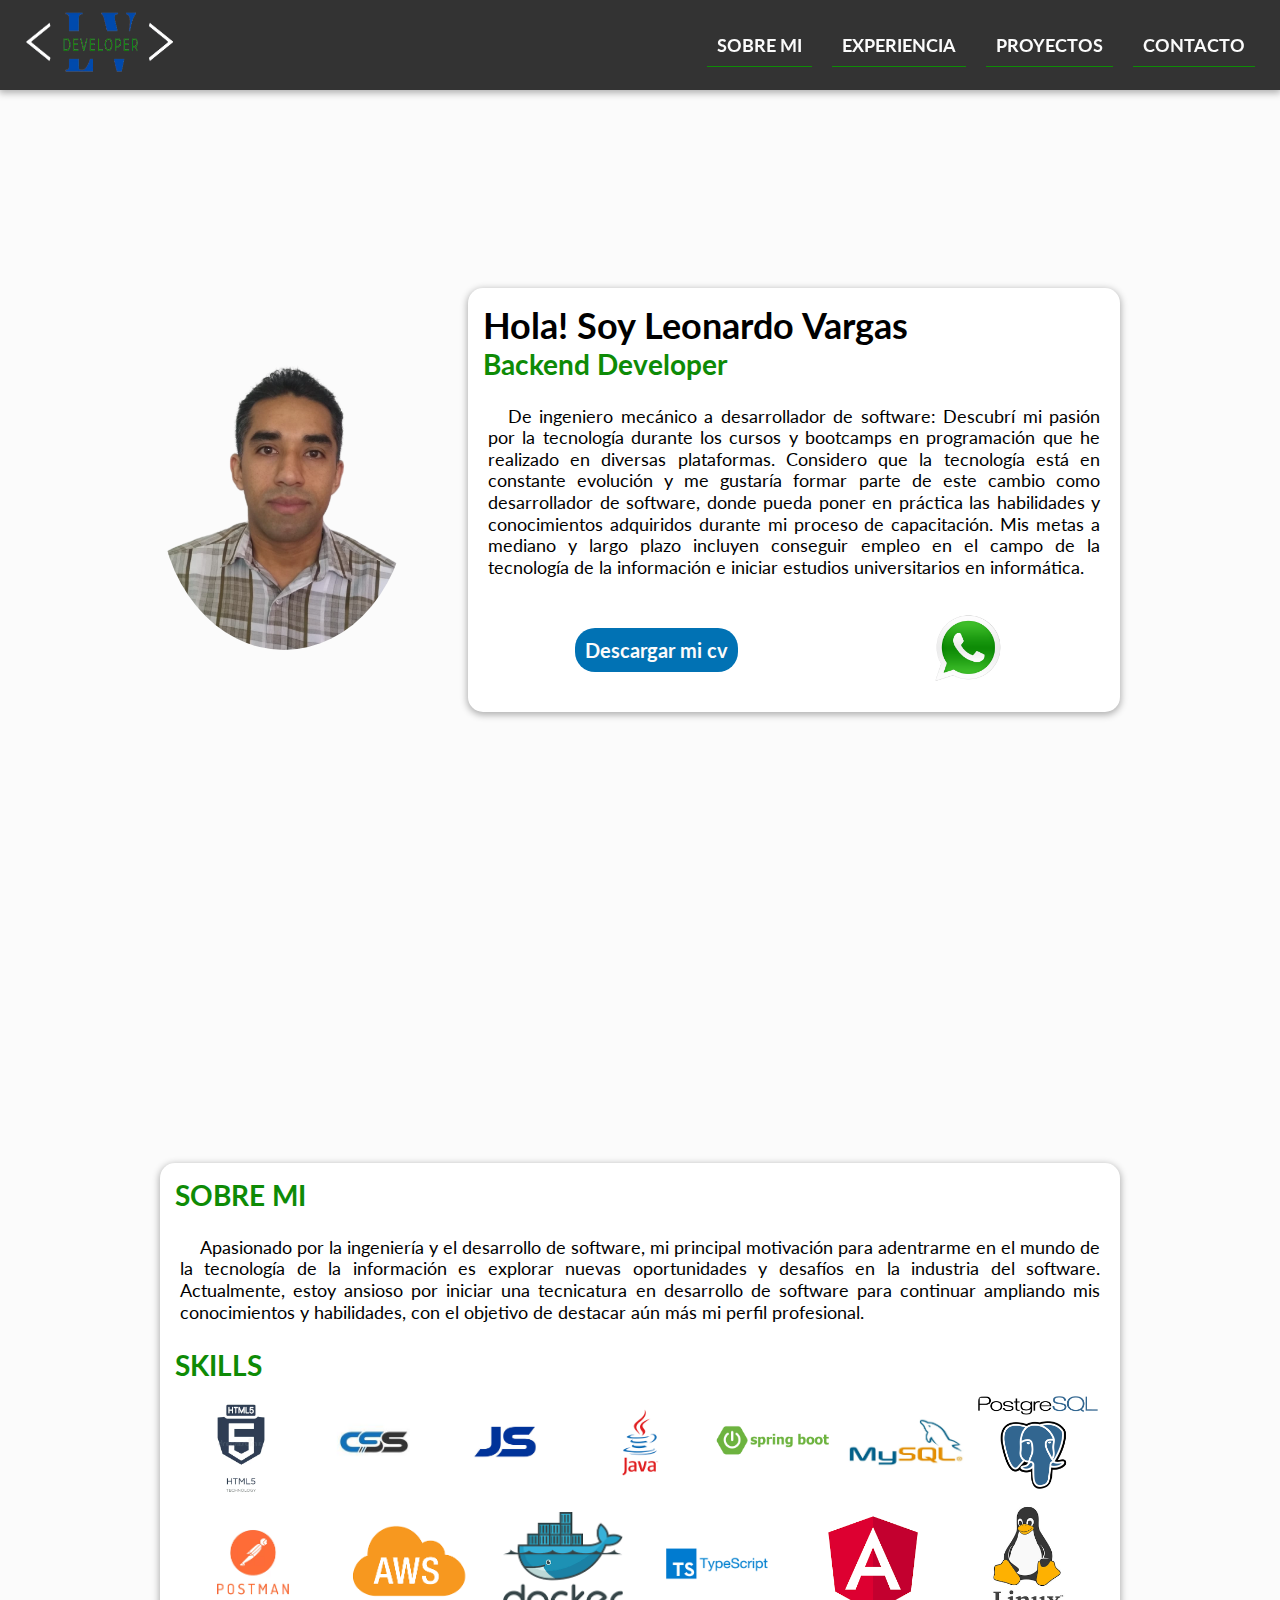
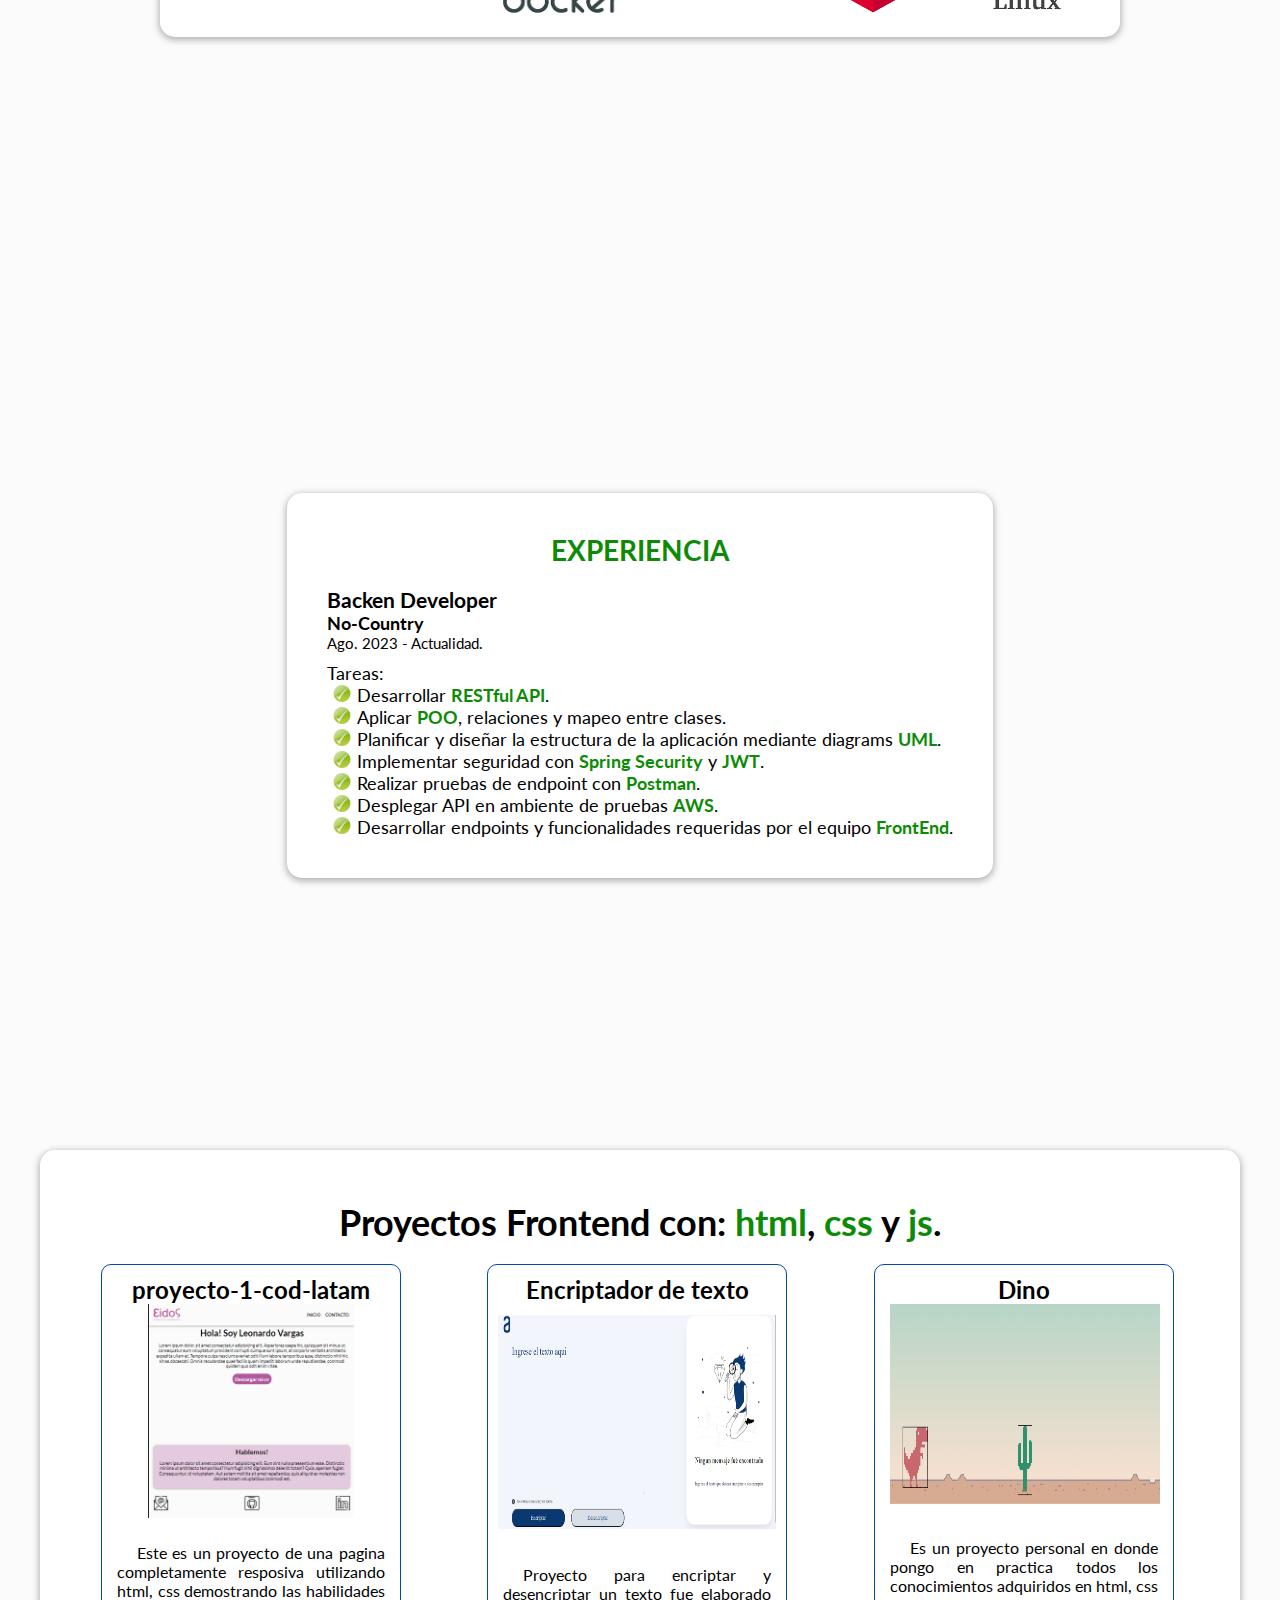
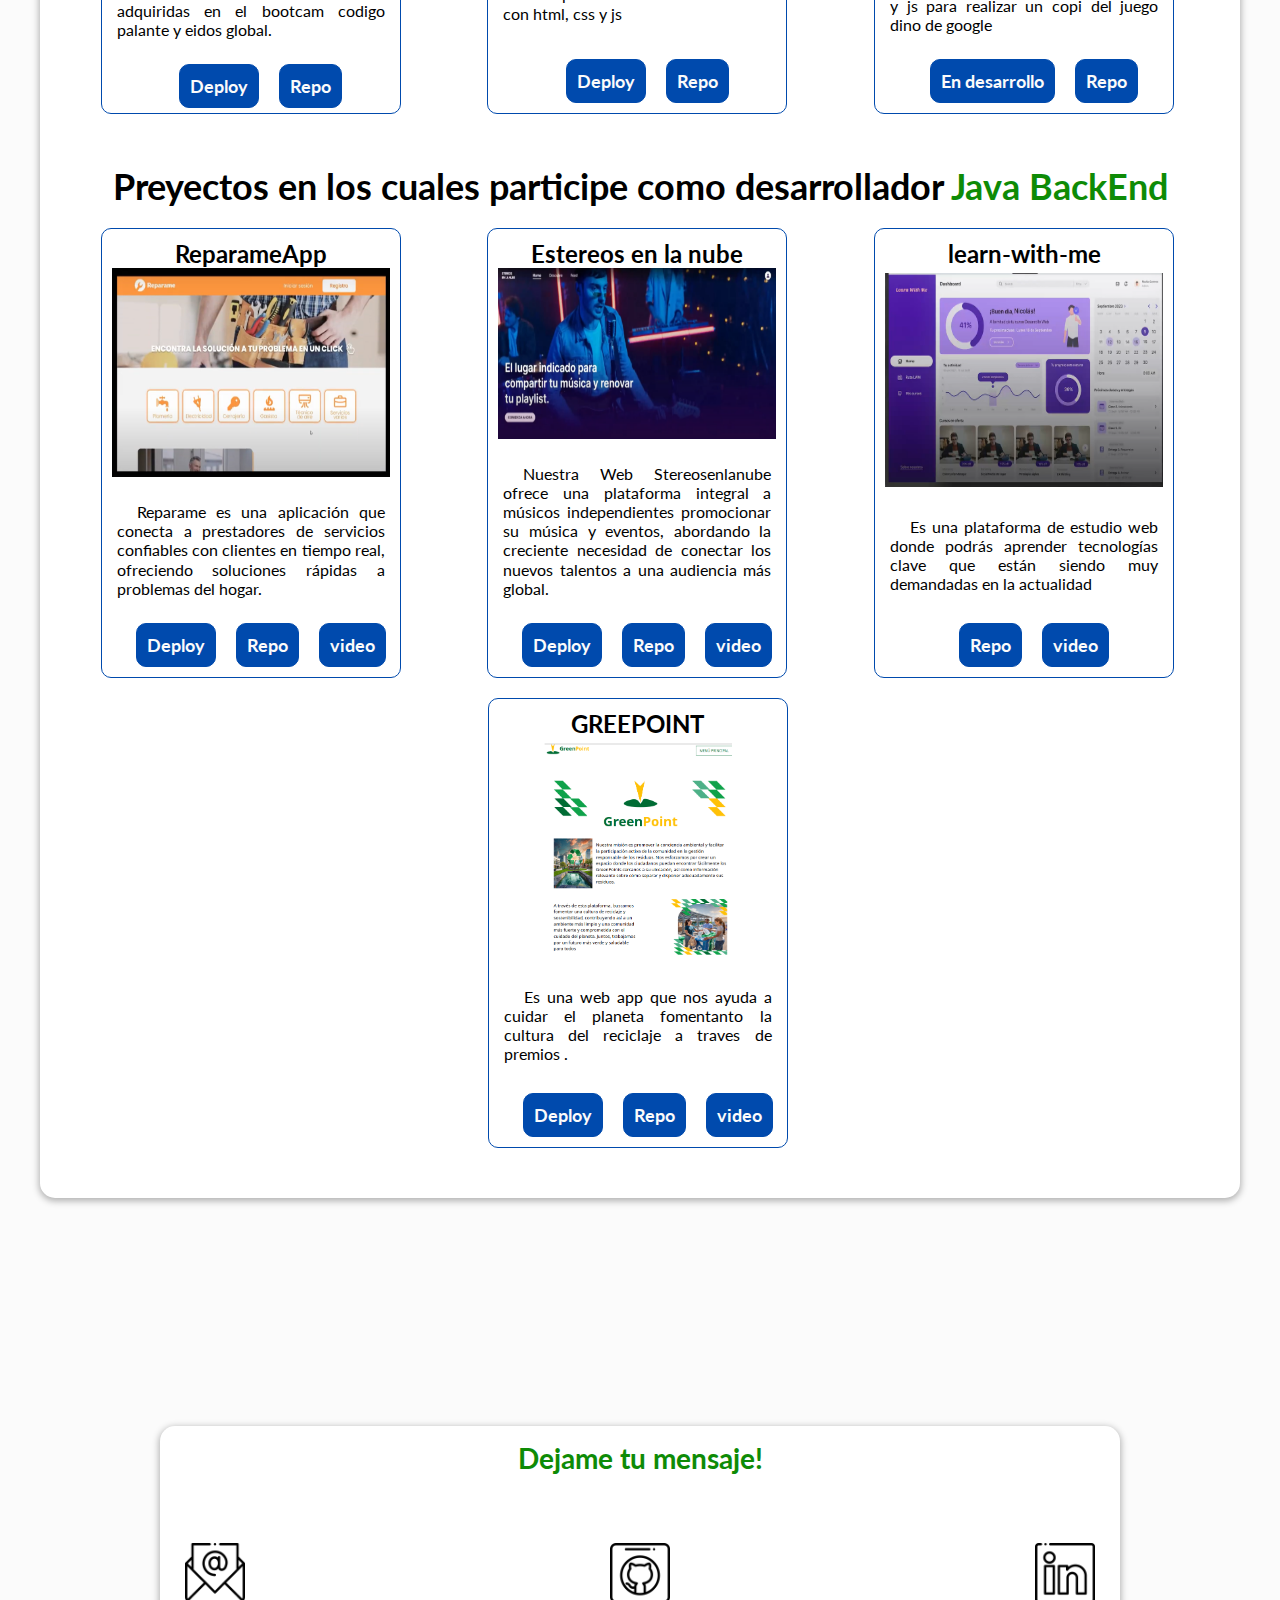
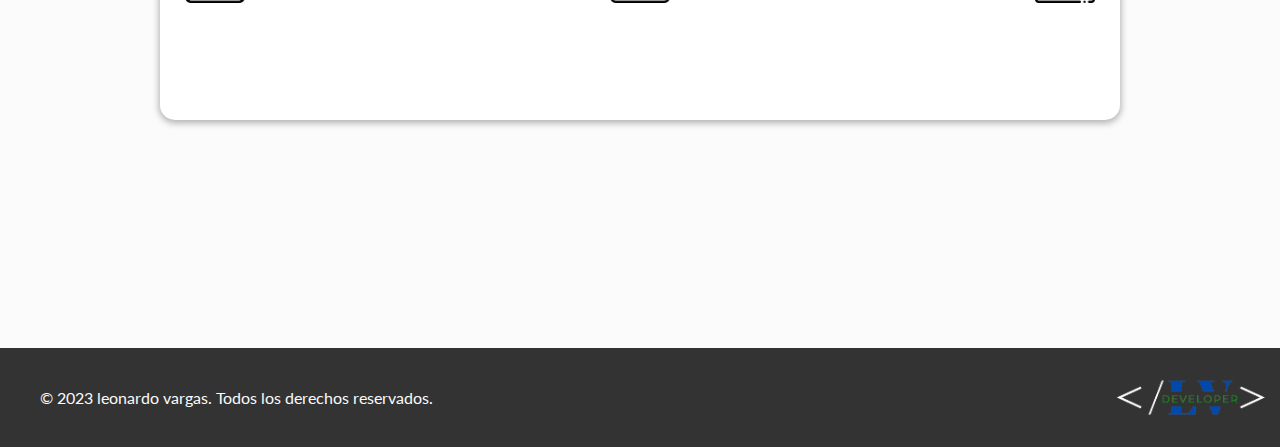
<file: index.html>
<!DOCTYPE html>
<html lang="es">

<head>
    <meta charset="UTF-8">
    <meta http-equiv="X-UA-Compatible" content="IE=edge">
    <meta name="viewport" content="width=device-width, initial-scale=1.0">
    <title>Leonardo vargas</title>
    <link rel="stylesheet" href="css/styles.css">

</head>

<body>

    <header>
        <div class="contenedor-header">
            <a href="#inicio"><img src="img/logonav.png" alt="eidosLogo" class="logo"></a>

            <nav class="nav">
                <ul >
                    <li class="link" ><a href="#sobremi">SOBRE MI</a></li>
                    <li class="link"> <a href="#experiencia">EXPERIENCIA</a></li>
                    <li class="link"> <a href="#portafolio">PROYECTOS</a></li>
                    <li class="link"> <a href="#contacto">CONTACTO</a></li>

                    <li id="menu"> <img src="img/menu.png" alt="menu" class="menu"></li>
                </ul>
            </nav>

        </div>

        <div class="dropdown ">
            <ul>
                <li> <a href="#inicio">INICIO</a></li>
                <li> <a href="#sobremi">SOBRE MI</a></li>
                <li> <a href="#experiencia">EXPERIENCIA</a></li>
                <li> <a href="#portafolio">PROYECTOS</a></li>
                <li> <a href="#certificados">CERTIFICADOS</a></li>
                <li> <a href="#contacto">CONTACTO</a></li>
                <li class="cerrar">CERRAR </li>

            </ul>

        </div>

    </header>

    <main>

        <section id="inicio">

            <img src="img/leo-removebg-preview.png" alt="fotoLeo" class="foto-leo">
            <article>
                <h1>Hola! Soy Leonardo Vargas</h1>
                <h2>Backend Developer</h2>

                <p> De ingeniero mecánico a desarrollador de software: Descubrí mi pasión por la tecnología durante los cursos y bootcamps
                     en programación que he realizado en diversas plataformas. Considero que la tecnología está en constante evolución y me 
                     gustaría formar parte de este cambio como desarrollador de software, donde pueda poner en práctica las habilidades y 
                     conocimientos adquiridos durante mi proceso de capacitación. Mis metas a mediano y largo plazo incluyen conseguir 
                     empleo en el campo de la tecnología de la información e iniciar estudios universitarios en informática.

                </p>

            
                <div class="info">
                    <a href="descarga/cvleonardovargasit.pdf" class="btn-descarga" download="cvleonardovargasit">Descargar mi cv</a>
                    <a href="https://wa.me/5491173692984"> <img src="img/wasapp.png" class="wasapp-logo" alt="whatsApp"></a>
                </div>
                

            </article>

           

        </section>


        <section id="sobremi">

            <article>

                <h2>SOBRE MI </h2>

                <p class="resumen">
                    Apasionado por la ingeniería y el desarrollo de software, mi principal motivación para adentrarme 
                    en el mundo de la tecnología de la información es explorar nuevas oportunidades y desafíos en la industria
                     del software. Actualmente, estoy ansioso por iniciar una tecnicatura en desarrollo de software para continuar 
                     ampliando mis conocimientos y habilidades, con el objetivo de destacar aún más mi perfil profesional.

                </p>

                <h2>SKILLS </h2>

                <div class="container-skills">

                    <div class="skills">
                        <img src="img/html.webp" alt="html">
                    </div>

                    <div class="skills">
                        <img src="img/css.jpg" alt="css">
                    </div>

                    <div class="skills">
                        <img src="img/js.jpg" alt="js">
                    </div>

                    <div class="skills">
                        <img src="img/java.png" alt="java">
                    </div>

                    <div class="skills">
                        <img src="img/springboot.png" alt="springboot">
                    </div>

                    <div class="skills">
                        <img src="img/mysql.jpg" alt="mysql">
                    </div>

                    <div class="skills">
                        <img src="img/posgres.png" alt="posgres">
                    </div>

                    <div class="skills">
                        <img src="img/postman.png" alt="postman">
                    </div>

                    <div class="skills">
                        <img src="img/aws.png" alt="aws">
                    </div>

                    <div class="skills">
                        <img src="img/docker.png" alt="docker">
                    </div>

                    <div class="skills">
                        <img src="img/ts.png" alt="typescript">
                    </div>

                    <div class="skills">
                        <img src="img/angular.png" alt="angular">
                    </div>
                    <div class="skills">
                        <img src="img/linux.png" alt="linux">
                    </div>

                </div>


            </article>

        </section>

        <section id="experiencia">
            <div class="exp">
            
                <h2>EXPERIENCIA</h2>

                <h3>Backen Developer</h3>
                
                <h4>No-Country</h4>
                <h5>Ago. 2023 - Actualidad.</h5>
                <ul>
                    <li>Tareas:</li>
                    <li><img src="img/viñeta.png" alt="vineta" class="viñeta">Desarrollar <span>RESTful API</span>.</li>
                    <li><img src="img/viñeta.png" alt="vineta" class="viñeta">Aplicar <span>POO</span>, relaciones y mapeo entre clases.</li>
                    <li><img src="img/viñeta.png" alt="vineta" class="viñeta">Planificar y diseñar la estructura de la aplicación mediante diagrams <span>UML</span>.</li>
                    <li><img src="img/viñeta.png" alt="vineta" class="viñeta">Implementar seguridad con <span>Spring Security</span> y <span>JWT</span>.</li>
                    <li><img src="img/viñeta.png" alt="vineta" class="viñeta">Realizar pruebas de endpoint con <span>Postman</span>.</li>
                    <li><img src="img/viñeta.png" alt="vineta" class="viñeta">Desplegar API en ambiente de pruebas <span>AWS</span>.</li>
                    <li><img src="img/viñeta.png" alt="vineta" class="viñeta">Desarrollar endpoints y funcionalidades requeridas por el equipo <span>FrontEnd</span>.</li>
                </ul>
            </div>
        </section>

        <section id="portafolio">
            <h1>Proyectos Frontend con: <span>html</span>, <span>css</span> y <span>js</span>.</h1>
            <div class="container-portafolio">

                <div class="carts">
                    <h1>proyecto-1-cod-latam</h1>

                    <div class="cart-contenedor-img">
                        <img src="img/proyecto-1-cod-latam.png" alt="proyecto1">
                    </div>

                    <p>Este es un proyecto de una pagina completamente resposiva utilizando html, css demostrando las
                        habilidades
                        adquiridas en el bootcam codigo palante y eidos global.
                    </p>
                    <div class="cart-btn">

                        <a href="https://leonardofvp.github.io/proyecto-1-cod-latam/" target="_blank"> Deploy</a>
                        <a href="https://github.com/leonardofvp/proyecto-1-cod-latam" target="_blank">Repo</a>
                    </div>
                </div>

                <div class="carts">
                    <h1>Encriptador de texto</h1>

                    <div class="cart-contenedor-img">
                        <img src="img/encriptador.png" alt="encriptador">
                    </div>

                    <p>Proyecto para encriptar y desencriptar un texto fue elaborado con html, css y js
                    </p>
                    <div class="cart-btn">

                        <a href="https://leonardofvp.github.io/Challenge-Oracle-One/" target="_blank"> Deploy</a>
                        <a href="https://github.com/leonardofvp/Challenge-Oracle-One" target="_blank">Repo</a>
                    </div>
                </div>
                <div class="carts">
                    <h1>Dino</h1>

                    <div class="cart-contenedor-img">
                        <img src="img/dino.png" alt="dino">
                    </div>

                    <p>Es un proyecto personal en donde pongo en practica todos los conocimientos adquiridos en html,
                        css y js para realizar un copi del juego dino de google
                    </p>
                    <div class="cart-btn">

                        <a href="#portafolio"> En desarrollo</a>
                        <a href="https://github.com/leonardofvp/Dino" target="_blank">Repo</a>
                    </div>
                </div>

                <h1 class="BackEnd">Preyectos en los cuales participe como desarrollador <span>Java BackEnd</span></h1>

                <div class="carts">
                    <h1>ReparameApp</h1>

                    <div class="cart-contenedor-img">
                        <img src="img/reparame.png" alt="reparame">
                    </div>

                    <p>Reparame es una aplicación que conecta a prestadores de servicios confiables con 
                    clientes en tiempo real, ofreciendo soluciones rápidas a problemas del hogar.
                    </p>
                    <div class="cart-btn">
                        <a href="https://s11-10-m-java-next-eight.vercel.app/"> Deploy</a>
                        <a href="https://github.com/No-Country/s11-10-m-java-next"> Repo</a>
                        <a href="https://www.youtube.com/watch?v=3OIKr3YOvDY" target="_blank">video</a>
                    </div>
                </div>

                <div class="carts">
                    <h1>Estereos en la nube</h1>

                    <div class="cart-contenedor-img">
                        <img src="img/estereosenlanube.png" alt="proyecto1">
                    </div>

                    <p>Nuestra Web Stereosenlanube ofrece una plataforma integral a músicos independientes 
                         promocionar su música y eventos, abordando la creciente necesidad de conectar los nuevos
                          talentos a una audiencia más global.
                    </p>
                    <div class="cart-btn">
                        <a href="https://estereos-en-la-nube.vercel.app/"> Deploy</a>
                        <a href="https://github.com/No-Country/s12-11-m-java-next"> Repo</a>
                        <a href="https://www.youtube.com/watch?v=Vh2MoZDUK5c" target="_blank">video</a>
                    </div>
                </div>

                <div class="carts">
                    <h1>learn-with-me </h1>

                    <div class="cart-contenedor-img">
                        <img src="img/learnwithme.png" alt="proyecto1">
                    </div>

                    <p>Es una plataforma de estudio web donde podrás aprender tecnologías clave que
                         están siendo muy demandadas en la actualidad
                    </p>
                    <div class="cart-btn">

                        <a href="https://github.com/No-Country/c13-19-m-java-react-back"> Repo</a>
                        <a href="https://vimeo.com/864803838" target="_blank">video</a>
                    </div>
                </div>

                <div class="carts">
                    <h1>GREEPOINT </h1>

                    <div class="cart-contenedor-img">
                        <img src="img/greepoint.png" alt="proyecto1">
                    </div>

                    <p>Es una web app que nos ayuda a cuidar el planeta
                        fomentanto la cultura del reciclaje a traves de premios
                        .
                    </p>
                    <div class="cart-btn">
                        <a href="https://site-ecoapp.netlify.app/home"> Deploy</a>
                        <a href="https://github.com/No-Country/s13-10-m-java"> Repo</a>
                        <a href="https://www.canva.com/design/DAF-Rciv4bM/3_RpxwPIS5qLRlbY6hj1iw/watch?utm_content=DAF-Rciv4bM&utm_campaign=designshare&utm_medium=link&utm_source=editor" target="_blank">video</a>
                    </div>
                </div>


            </div>
        </section>
   

        <section id="contacto">
            <div class="cantainer-contacto">
                <h2>Dejame tu mensaje!</h2>
                <div class="contenedor-iconos">

                    <a href="#contenedor-mensaje" id="mensaje"> <img src="img/mail.png" alt="mail" class="img-contacto"></a>
    
                    <a href="https://github.com/leonardofvp" target="_blank"><img src="img/github.png" alt="github"
                            class="img-contacto"></a>
    
                    <a href="https://www.linkedin.com/in/leonardo-vargas1/" target="_blank"> <img src="img/linkedin.png"
                            alt="linkeding" class="img-contacto"></a>
    
                </div>
            </div>

            


            <div id="contenedor-mensaje">
                <a href="#contacto" id="contmensaje-cerrar">X</a>

                <form action="https://formspree.io/f/mbjnkevd" method="POST">

                    <div class="contenedor-formulario">

                        <label>
                            Nombre:
                        </label>
                        <input type="nombre" name="nombre" placeholder="nombre">

                        <label>
                            Email:
                        </label>

                        <input type="email" name="email" placeholder="email">

                        <label>
                            Mensaje:
                        </label>

                        <textarea name="message" rows="10" placeholder=" mensaje"></textarea>

                        <button class="btn-formulario" type="submit">Enviar</button>

                    </div>

                </form>

            </div>
        </section>

    </main>

    <footer class="footer">

        <p class="copirigths">&copy; 2023 leonardo vargas. Todos los derechos reservados.</p>
        <img src="img/logofooter.png" alt="codigopalante" class="logo-footer">

    </footer>
    <script src="js/scrip.js"></script>

</body>

</html>
</file>
<file: css/styles.css>
@import url('https://fonts.googleapis.com/css2?family=Lato:wght@400;700&display=swap');


* {
    box-sizing: border-box;
    margin: 0;
    padding: 0;
    scroll-behavior: smooth;
}

body{
    font-family: 'Lato', sans-serif;
    background-color:  #fbfbfb;
    padding-top: 110px;
    font-size: 18px;
  /* background-color: rgb(246,248,242);*/
 /* background-color: #f0f1f3;*/
}


header{
    position: fixed;
    top: 0;
    width: 100%;
    height: 90px;
    display: flex;
    justify-content: space-between;
    align-items: center;
    padding: 15px;
    box-shadow: 0px 2px 7px 1px rgba(0,0,0,0.3);
    z-index: 10;
    background-color:rgb(51, 51, 51); 
}


.contenedor-header{
    width: 100%;
    display: flex;
    justify-content: space-between;
    align-items: center;
}

nav{
    width: 70%;
    display: flex;
    justify-content: flex-end;
    align-items: center;

}

/* Este max-width es para que el contenido no se "estire" demasiado hacia los costados y
*  el margin: auto; para tenerlo centrado fácilmente ;)
*/
main {
    max-width: 1200px;
    margin: auto;
    
}


.footer{
    min-height: 90px;
    width: 100%;
    background-color: rgb(51, 51, 51);
    display: flex;
    justify-content: space-between;
    align-items: center;
    color: #fbfbfb;
    padding: 15px;
}

/* sectio*/

#inicio , #experiencia{
    max-width: 1000px;
    margin-left: auto;
    margin-right: auto;
    min-height: 100vh;
    display: flex;
    flex-direction: column;
    justify-content: center;
    align-items: center;
    padding: 0 20px;
    scroll-margin-top:90px ;
    /*background-image:linear-gradient(0deg, rgba(0,0,0,0.5), rgba(0,0,0,0.5)),
    url(/img/fondo.jpg);*/
}


#experiencia{
    max-width: 1000px;
    margin-left: auto;
    margin-right: auto;
    min-height: 100vh;
    display: flex;
    flex-direction: column;
    justify-content: center;
    align-items: center;
    padding: 0 20px;
    scroll-margin-top:70px ;
    /*background-image:linear-gradient(0deg, rgba(0,0,0,0.5), rgba(0,0,0,0.5)),
    url(/img/fondo.jpg);*/
}



.wasapp-logo{
    width: 70px;
}

.info{
    width: 100%;
    display: flex;
    flex-direction: row;
    align-items: center;
    justify-content: space-around;
}

#sobremi{
    max-width: 1000px;
    margin-left: auto;
    margin-right: auto;
    min-height: 100vh;
    display: flex;
    flex-direction: column;
    justify-content: center;
    align-items: center;
    padding: 50px 20px;
    scroll-margin-top:30px 
}



#portafolio{
   width: 100%;
    margin-left: auto;
    margin-right: auto;
    min-height: 100vh;
    display: flex;
    flex-direction: column;
    justify-content: center;
    align-items: center;
    padding: 50px 20px;
    scroll-margin-top:50px;

    border-radius: 15px;
    margin-bottom: 30px;
    box-shadow: 0px 2px 7px 1px rgba(0,0,0,0.3);
    background-color: #ffff;
    
}

#contacto{
    max-width: 1000px;
    margin-left: auto;
    margin-right: auto;
    min-height: 80vh;
    display: flex;
    flex-direction: column;
    justify-content: center;
    align-items: center;
    padding: 50px 20px;
    scroll-margin-top:30px 
}

.exp{
    padding: 40px;
    border-radius: 15px;
    margin-bottom: 30px;
    box-shadow: 0px 2px 7px 1px rgba(0,0,0,0.3);
    background-color: #ffff;
}
.exp ul{
    display: flex;
    flex-direction: column;
    align-items: flex-start;
}

.viñeta{
    width: 30px;
}
.exp h3 {
   margin-top: 20px;
  
}

.exp h5 {
    margin-bottom: 10px;
    font-weight: normal;
   
 }

.resumen{
    text-align: justify;
}
/* contenido de section*/

article{
    display: flex;
    flex-direction: column;
    align-items: center;
    margin-top: 30px;
    /*background-color :rgba(203, 203, 207);*/
    padding: 15px;
    border-radius: 15px;
    margin-bottom: 30px;
    box-shadow: 0px 2px 7px 1px rgba(0,0,0,0.3);
    background-color: #ffff;
}

.cantainer-contacto{
    display: flex;
    flex-direction: column;
    justify-content: space-between;
    align-items: center;
    width: 100%;
    padding: 15px;
    border-radius: 15px;
    margin-bottom: 30px;
    box-shadow: 0px 2px 7px 1px rgba(0,0,0,0.3);
    background-color: #ffff;
}



.contenedor-iconos{
    width: 100%;
    height: 200px;
    display: flex;
    align-items: center;
    justify-content: space-between;
    margin-bottom: 30px;
    
    
    
}


#contenedor-mensaje{
    display: flex;
    flex-direction: column;
    justify-content: center;
    width: 100%;
    display: none;
    scroll-margin-top:80px;
    position: relative;
}

#contmensaje-cerrar{
    border-radius: 50%;
    background-color: red;
    position: absolute;
    right: 23px;
    top: 30px;  
}

#contmensaje-cerrar:hover{
    transform:scale(1.2);
}

.contenedor-formulario{
    display: flex;
    flex-direction: column;
    text-align: left;
    justify-content: center;

}

form {
    padding: 30px;
    border-radius: 15px;
    margin-top: 20px;
    box-shadow: 0px 2px 7px 1px rgba(0,0,0,0.3);
    background-color: #ffff;
}


/* botones*/

.btn-formulario{
    background-color: rgb(0,74 ,173);
    color: #fbfbfb;
    width: 50%;
    font-size: 20px;
    padding: 10px;
    border-radius: 20px;
    margin-top: 30px;
    margin-left: auto;
    margin-right: auto;
}

.btn-formulario:hover, .skills:hover{
    transform: scale(1.1);
    box-shadow: 0 0 20px rgb(0,74 ,173);
    
}

.btn-descarga{
    background-color: rgb(1,114 ,180) ;
    color: #fbfbfb;
    font-size: 20px;
    padding: 10px;
    border-radius: 20px;
    
    
}

.btn-descarga:hover,  .linkding-logo:hover, .wasapp-logo:hover{
    transform: scale(1.1);
   
}


/* formulario*/

label {
    padding: 10px;
    width: 50%;
}

input {
    padding: 10px;
    border-radius: 15px;
    border-color: rgb(0,74 ,173);
    border-width: 2px;

}

textarea {
    padding: 10px;
    border-radius: 15px;
    border-color: rgb(0,74 ,173);
    border-width: 2px;
}


/* imagenes*/

.img-contacto{
    max-width: 100%;
    width: 60px;
    
}

.img-contacto:hover ,  .cart-btn a:hover{
    transform: scale(1.2);
    box-shadow: 0 0 20px rgb(0,74 ,173);
    
}


.logo{
    width: 150px;
   height: 80px;
}

.foto-leo{
    width: 200px;
    border-radius: 50%;
    
}

.logo-footer{
    width: 150px;
}


/* Para quitar los puntos a los items de listas */
ul {
    list-style: none;
    display: flex;
    justify-content: space-between;
    flex-direction: row;
    align-items: center;
}

.nav ul .link{
    padding: 10px;   
    
}



 ul .link:hover , .dropdown li:hover {
   background-color:  rgba(14 ,139 ,6, 0.7);
   font-weight: bold;
   border-radius: 20px;
   transition: background-color 0.5s ease;
   
   a{
    border-bottom: none;
   }
   
}


/* Para que los enlaces hereden el color de texto y no tengan subrayado */
a {
    text-decoration: none;
    color: #fbfbfb;
    font-weight: bold;
    padding: 10px;
    
}

.nav ul li a{
    border-bottom: 1px solid rgba(14 ,139 ,6);
}


p{
    text-align: center;
    margin-bottom: 20px;
    line-height: 1.2;
    margin-top: 20px;
    padding: 5px;
}

h1{
    text-align: center;
    font-size: 36px;
}

h2{
    color: rgb(14 ,139 ,6);
    font-weight: bold;
}

/* tamaño de titulo secundario*/
h2{
    font-size: 28px;
    text-align: center;
    font-weight: bold;
}

.text-footer{
    font-size: 16px;
}

span{
    color:  rgb(14 ,139 ,6);
    font-weight: bold;
    
}



.copirigths{
    font-size: 16px;
}

#menu{
    display: none;
    
    
 }
 
 .menuActive , #menu:hover{
    box-shadow: 0 0 30px rgb(14 ,139 ,6);
 }

.menu{
    width: 60px;
}


.dropdown{
    width: 200px;
    position: fixed;
    top: 90px;
    right: 0px;
    background-color:rgb(51, 51, 51, 0.8);
    display: none;
}

.dropdown ul{
    display: flex;
    flex-direction: column;
}


 .dropdown li{
    display: flex;
    align-items: center;
    justify-content: center;
    padding: 10px;
 }

 .dropdown li a{
    color: #ffffff;
 }

 .dropdown .cerrar{
    background-color: rgb(228, 10, 10, 0.5);
    font-size: 20px;
    padding: 10px;
    border-radius: 20px;
    color: #ffffff;
    
 }

 .dropdown .cerrar:hover , #menu:hover , .skills{
    cursor: pointer;
 }

 .container-skills {
    width: 100%;
    display: flex;
    flex-wrap: wrap;
    justify-content: space-around;
    align-items: center;
 }

 .skills{
    display: flex;
    width: 120px;
    height: 120px;
    align-items: center;
    border-radius: 5px;
}

.skills img  {
    max-width: 100%; /* Establece el ancho máximo de la imagen al 100% del contenedor */
    max-height: 100%; /* Establece la altura máxima de la imagen al 100% del contenedor */
    display: block; /* Asegura que la imagen sea un elemento de bloque */
    border-radius: 5px;
  } 


  .container-portafolio{
    width: 100%;
    display: flex;
    flex-direction: row;
    flex-wrap: wrap;
    justify-content: space-around;
    align-items: center;
 }
  .carts{
    display: flex;
    flex-direction: column;
    width: 300px;
    height: 450px;
    align-items: center;
    justify-content: space-between;
    border: 1px solid rgb(0,74 ,173);
    border-radius: 10px;
    padding: 10px;
    margin-top: 20px;
    margin-right: 5px;
}

.carts .cart-contenedor-img{
    display: flex;
    justify-content: center;
    width: 100%;
    height: 50%;
}

.carts h1{
    font-size: 24px;
    text-align: center;
}

.carts p{
    font-size: 16px;
    text-align: justify;
}


.carts img{
    max-width: 100%;
    max-height: 100%;

  }

  .cart-btn{
   display: flex;
   justify-content: space-between;
  }

  .cart-btn a{
    margin-left: 20px;
    background-color: rgb(0,74 ,173);
    border: 1px solid rgb(0,74 ,173);
    border-radius: 10px;
  }

 .BackEnd{
    margin-top: 50px !important;
 }

/* desaparecer los enlaces */
@media(min-width: 1000px){
   
    body{
     padding-top: 50px;
    }
     #inicio{
         flex-direction: row;
         align-items: center;
     }
     article{
        display: flex;
        flex-direction: column;
        align-items: start;
     }

     .foto-leo{
        width:400px;
        margin-right: 60px;
    }
    p{
        text-align:justify;
        text-indent: 20px;
        
    }
   
 }


 @media screen  and (max-width: 1074px){
    
    ul li {
        display: none;
     }

    #menu{
        display: block;
    }
   
  
 }

 

 

 @media screen  and (max-width: 400px){
    body{
        padding-top: 72px;
    }

    .logo{
        width: 100px;
        height: 60px;
    }
    .foto-leo{
        width:150px;
    }

    h1{
        font-size: 24px;
    }

    h1{
        font-size: 20px;
    }
    
    p{
        font-size: 16px;        
    }

    .btn-descarga {
        font-size: 18px;
    }

    .logo-footer{
        width: 80px;
        height: 40px;
    }

    .copirigths{
        font-size: 10px;
    }

    .menu{
        width: 45px;
    }

    .dropdown{
        width: 100%;
    }
    
    .skills{
        width: 100px !important;
        height: 100px !important;
       
    }
 }
</file>
